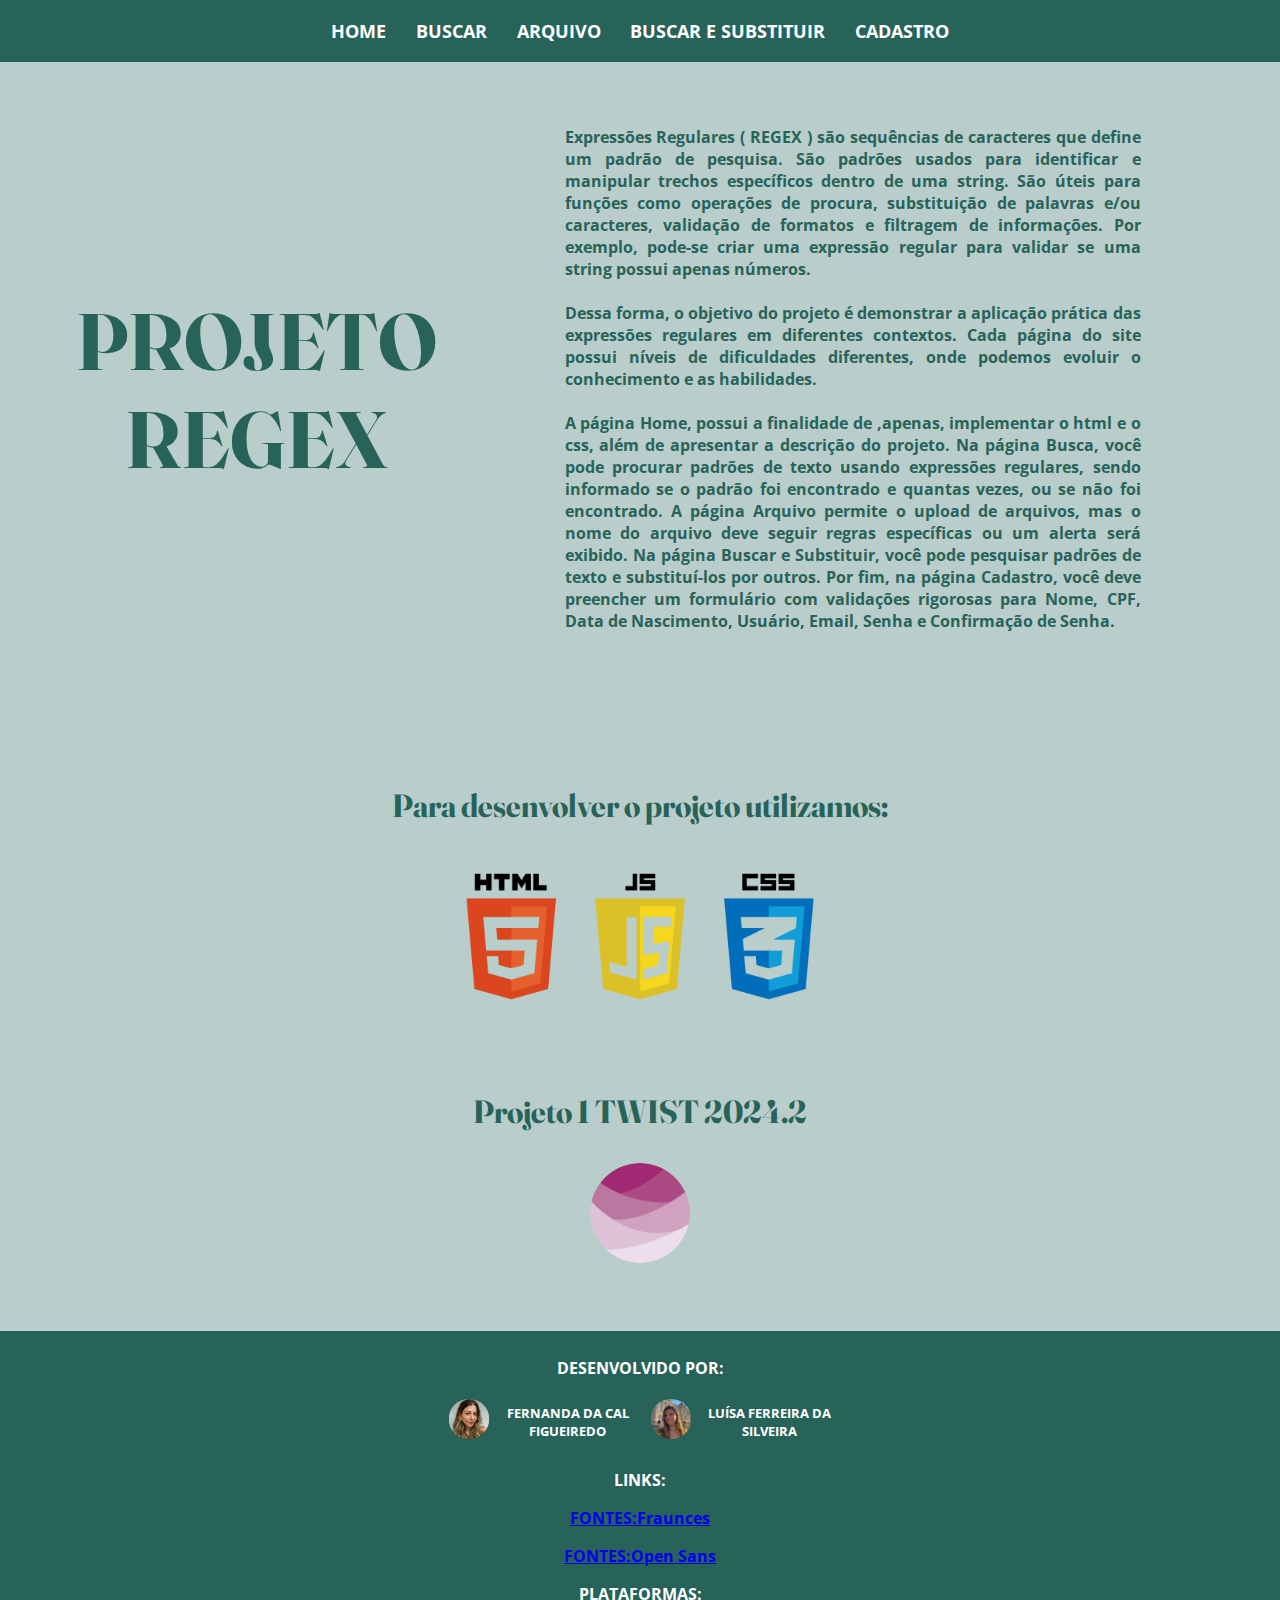
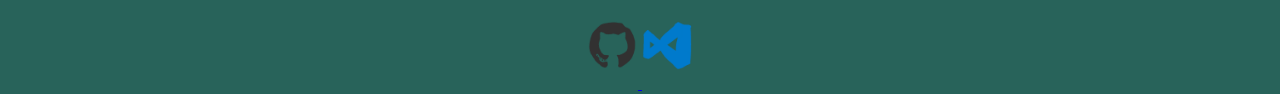
<file: index.html>
<!DOCTYPE html>
<html lang="pt-br">
<head>
    <meta charset="UTF-8">
    <meta name="viewport" content="width=device-width, initial-scale=1.0">
    <title>Projeto 1</title>
    <link rel="stylesheet" href="styles/style.css">
    <link rel="stylesheet" href="styles/pagina1.css">
    <link rel="stylesheet" href="styles/fonts.css">

</head>
<body>
    <div id = "container">
        <header id = "header"></header>

        <nav id = "navigator">
            <a href = "index.html"> HOME </a> 
            <a href = "pagina2.html"> BUSCAR </a> 
            <a href = "pagina3.html"> ARQUIVO </a> 
            <a href = "pagina4.html"> BUSCAR E SUBSTITUIR </a> 
            <a href = "pagina5.html"> CADASTRO </a> 

        </nav>

        <section id = "main">
            <div class = "ladoalado">
                <p class = "title">PROJETO<br/>REGEX</p>

                <p class = "texto" >Expressões Regulares ( REGEX ) são sequências de caracteres que define um padrão de pesquisa. São padrões usados para identificar e manipular trechos específicos dentro de uma string. São úteis para funções como operações de procura, substituição de palavras e/ou caracteres, validação de formatos e filtragem de informações. Por exemplo, pode-se criar uma expressão regular para validar se uma string possui apenas números. <br><br>

                    Dessa forma, o objetivo do projeto é demonstrar a aplicação prática das expressões regulares em diferentes contextos. Cada página do site possui níveis de dificuldades diferentes, onde podemos evoluir o conhecimento e as habilidades. <br><br>
                    
                    A página Home, possui a finalidade de ,apenas, implementar o html e o css, além de apresentar a descrição do projeto. Na página Busca, você pode procurar padrões de texto usando expressões regulares, sendo informado se o padrão foi encontrado e quantas vezes, ou se não foi encontrado. A página Arquivo permite o upload de arquivos, mas o nome do arquivo deve seguir regras específicas ou um alerta será exibido. Na página Buscar e Substituir, você pode pesquisar padrões de texto  e substituí-los por outros. Por fim, na página Cadastro, você deve preencher um formulário com validações rigorosas para Nome, CPF, Data de Nascimento, Usuário, Email, Senha e Confirmação de Senha. <br><br>
             </div>
        
            <br/><br/>
            <div class = "embiaxoCentro">
                
                <p class = "title2">Para desenvolver o projeto utilizamos:</p>
                <img class = "prog" src = "img/pngwing.com.png" alt = "Símbolos do HTML, CSS e Javascript, respectivamente.">
                
            </div>
            
            <div id = "twist">
                <p class="tTwist">Projeto 1 TWIST 2024.2</p>
                <img class = "iTwist" src = "img/twist_icone.png" alt = "Logo da TWIST">
            </div>

        </section>

        <footer id = "footer">
            <p class = "pe">DESENVOLVIDO  POR:</p>
            <div id = ident>
                <img  src = "img/fotoFe.JPG" alt = "Foto da desenvolvedora Fernanda">
                <p class="nomes">FERNANDA DA CAL FIGUEIREDO</p>

                <img src="img/fotoLu.JPG" alt = "Foto da desenvolvedora Luísa">
                <p class="nomes">LUÍSA FERREIRA DA SILVEIRA</p>
            </div>

            <div id="links">
                <p class="pLink">LINKS:</p>
                <a href="https://fonts.google.com/share?selection.family=Fraunces:ital,opsz,wght@0,9..144,100..900;1,9..144,100..900">
                    <p class="font">FONTES:Fraunces</p>
                </a>
                <a href="https://fonts.google.com/share?selection.family=Open+Sans:ital,wght@0,300..800;1,300..800">
                    <p class="font">FONTES:Open Sans</p>
                </a>
                <p>PLATAFORMAS:</p>
                <a href = "https://github.com/">
                    <img class="github" src="img/giphy1.gif" alt="github">
                </a>
                <a href="https://code.visualstudio.com/">
                    <img class="vs" src="img/giphy2.gif" alt="VSCode">
                </a>
               
            </div>
        </footer>
    </div>
</body>
</html>
</file>
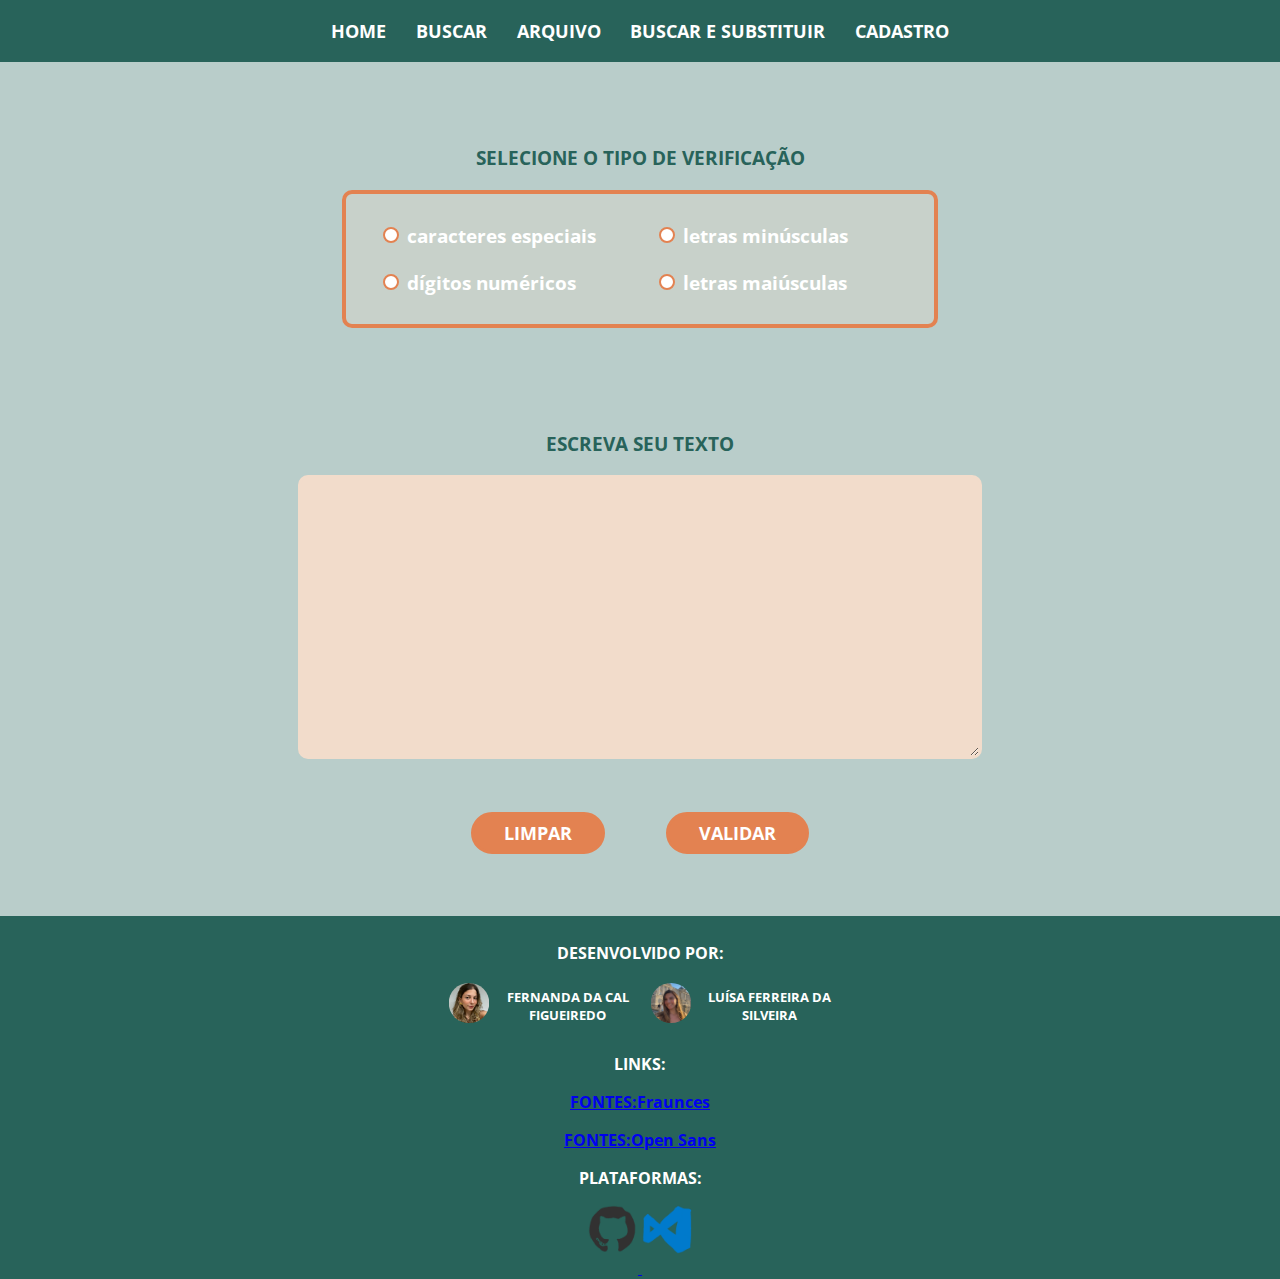
<file: pagina2.html>
<!DOCTYPE html>
<html lang="pt-br">
<head>
    <meta charset="UTF-8">
    <meta name="viewport" content="width=device-width, initial-scale=1.0">
    <title>Projeto 1</title>
    <link rel="stylesheet" href="styles/style.css">
    <link rel="stylesheet" href="styles/pagina2.css">
    <link rel="stylesheet" href="styles/fonts.css">
    <script src = "scripts/scriptPag2.js"></script>

</head>
<body>
    <div id = "container">
        <header id = "header"></header>

        <nav id = "navigator">
            <a href = "index.html"> HOME </a> 
            <a href = "pagina2.html"> BUSCAR </a> 
            <a href = "pagina3.html"> ARQUIVO </a> 
            <a href = "pagina4.html"> BUSCAR E SUBSTITUIR </a> 
            <a href = "pagina5.html"> CADASTRO </a> 

        </nav>

        <section id = "main">
            <form action = "">
                <div id="verificacao">
                    <p class = "medio">SELECIONE O TIPO DE VERIFICAÇÃO</p>
                    <fieldset>
                        <div class="radio-group">
                            <label class="centro">
                                <input type="radio" name="verif" value="caracEsp" /> caracteres especiais
                            </label>
                            <label>
                                <input type="radio" name="verif" value="min" /> letras minúsculas
                            </label>
                            <label>
                                <input type="radio" name="verif" value="num" /> dígitos numéricos
                            </label>
                            <label>
                                <input type="radio" name="verif" value="mai" /> letras maiúsculas
                            </label>
                        </div>
                    </fieldset>
                </div>
                <br/><br/><br/>
                <div id = "texto">
                    <label class = "medio">ESCREVA SEU TEXTO </label><br/><br/>
                    <textarea name="conteudo" id="conteudo" cols="80" rows="17"></textarea>
                </div>

                <div id = "botao">
                    <input name="limpar" type="button" value="LIMPAR" id = "btnLimpar"/>
                    &nbsp;
                    <input name="validar" type="button" value="VALIDAR" id = "btnValidar" />
                </div>
            </form>
            
        </section>

        <footer id = "footer">
            <p class = "pe">DESENVOLVIDO  POR:</p>
            <div id = ident>
                <img  src = "img/fotoFe.JPG" alt = "Foto da desenvolvedora Fernanda">
                <p class="nomes">FERNANDA DA CAL FIGUEIREDO</p>

                <img src="img/fotoLu.JPG" alt = "Foto da desenvolvedora Luísa">
                <p class="nomes">LUÍSA FERREIRA DA SILVEIRA</p>
            </div>

            <div id="links">
                <p class="pLink">LINKS:</p>
                <a href="https://fonts.google.com/share?selection.family=Fraunces:ital,opsz,wght@0,9..144,100..900;1,9..144,100..900">
                    <p class="font">FONTES:Fraunces</p>
                </a>
                <a href="https://fonts.google.com/share?selection.family=Open+Sans:ital,wght@0,300..800;1,300..800">
                    <p class="font">FONTES:Open Sans</p>
                </a>
                <p>PLATAFORMAS:</p>
                <a href = "https://github.com/">
                    <img class="github" src="img/giphy1.gif" alt="github">
                </a>
                <a href="https://code.visualstudio.com/">
                    <img class="vs" src="img/giphy2.gif" alt="VSCode">
                </a>
               
            </div>
        </footer>
    </div>
</body>
</html>
</file>
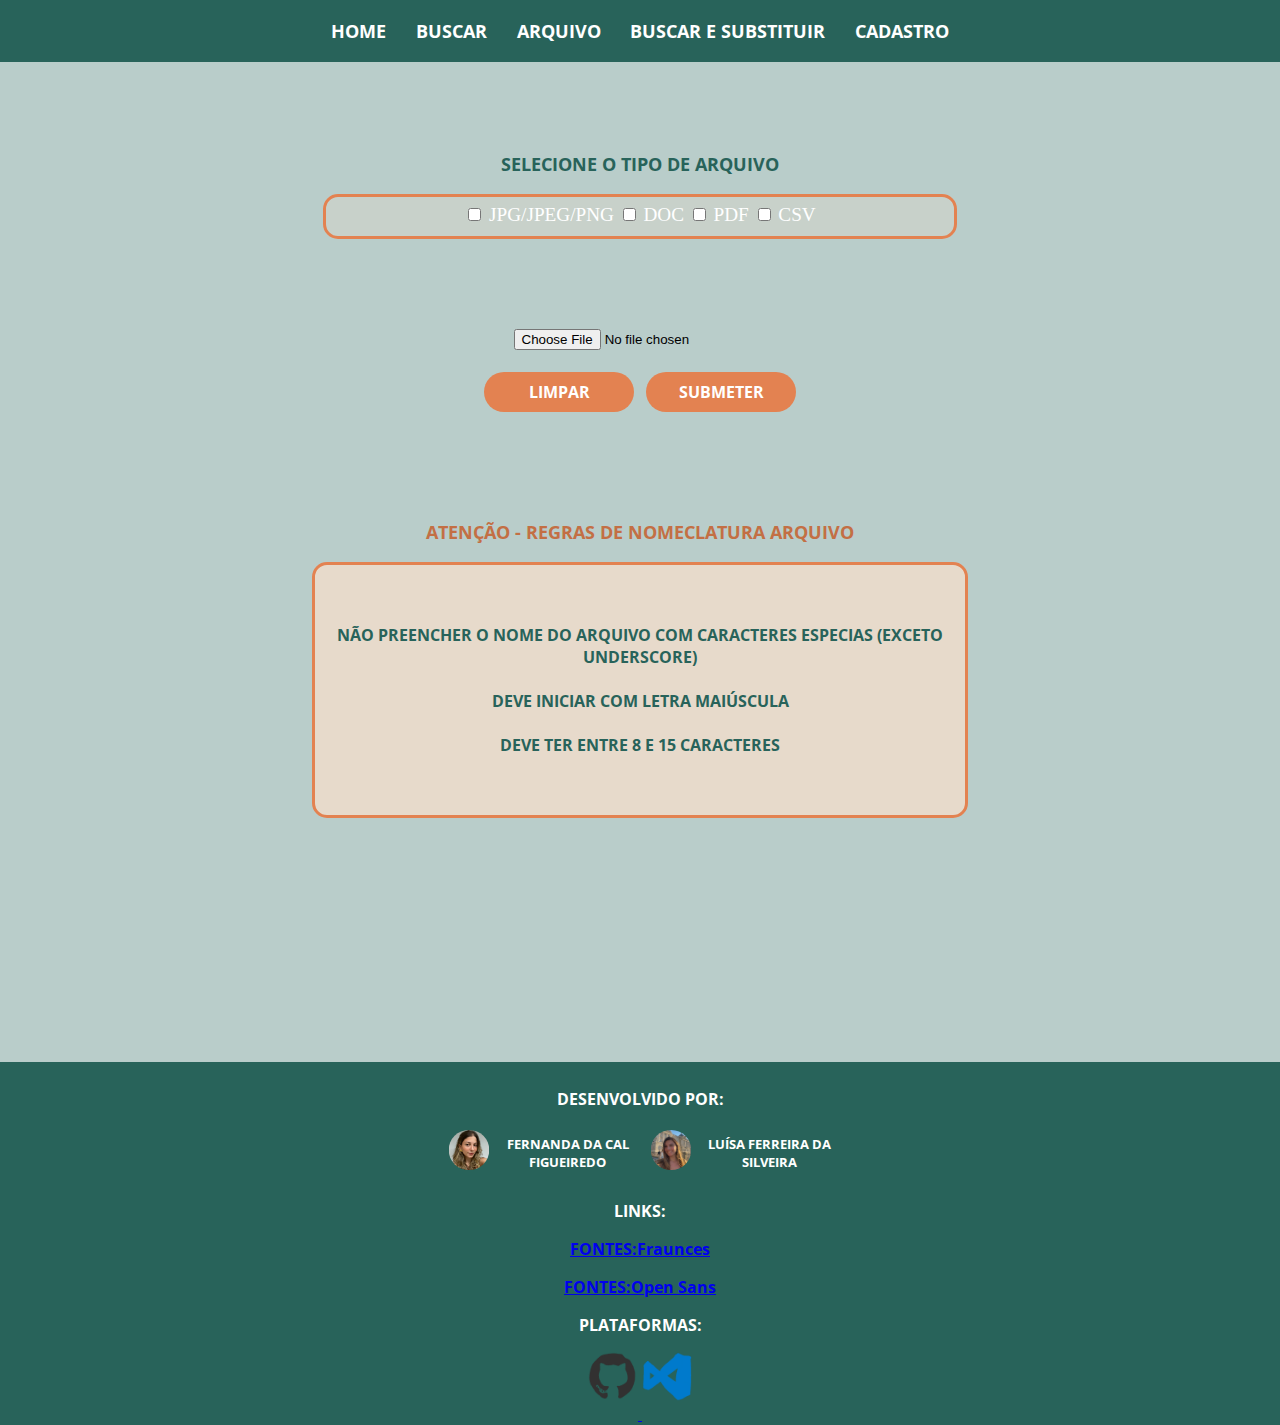
<file: pagina3.html>
<!DOCTYPE html>
<html lang="pt-br">
<head>
    <meta charset="UTF-8">
    <meta name="viewport" content="width=device-width, initial-scale=1.0">
    <title>Projeto 1</title>

    <link rel="stylesheet" href="styles/pagina3.css">
    <link rel="stylesheet" href="styles/fonts.css">
    <script src="scripts/scriptPag3.js"></script>

</head>
<body>
    <div id = "container">
        <nav id = "navigator">
            <a href = "index.html"> HOME </a> 
            <a href = "pagina2.html"> BUSCAR </a> 
            <a href = "pagina3.html"> ARQUIVO </a> 
            <a href = "pagina4.html"> BUSCAR E SUBSTITUIR </a> 
            <a href = "pagina5.html"> CADASTRO </a> 

        </nav>

        <section id = "main">
            <p class="tfieldset">SELECIONE O TIPO DE ARQUIVO</p>
            <fieldset>
                <div id="arq.selector">
                    <input type="checkbox" name="seletor" value="jpg" /> JPG/JPEG/PNG 
                    <input type="checkbox" name="seletor" value="doc" /> DOC
                    <input type="checkbox" name="seletor" value="pdf" /> PDF 
                    <input type="checkbox" name="seletor" value="csv" /> CSV
                </div>
            </fieldset>
            <br/><br/><br/> <br/> <br/>
            <form>
                <div id="blocoArq">
                    <input type="file" name="arquivo" id="arquivo">
                    <br/>
                    <input type="button" name="limpar" id="btnLimpa" value="LIMPAR"/>
                    &nbsp;
                    <input  type="button" name="submeter" id = "btnSubmete" value="SUBMETER" />
                </div>
            </form>
           
            <br/> <br/> <br/> <br/> <br/>
            <p class="tretangulo">ATENÇÃO - REGRAS DE NOMECLATURA ARQUIVO</p>
            <div id="retangulo">
                <p>NÃO PREENCHER O NOME DO ARQUIVO COM CARACTERES ESPECIAS (EXCETO UNDERSCORE)<br/><br/>

                    DEVE INICIAR COM LETRA MAIÚSCULA<br/><br/>
                    
                    DEVE TER ENTRE 8 E 15 CARACTERES</p>
            </div>
        </section>
        <footer id = "footer">
            <p class = "pe">DESENVOLVIDO  POR:</p>
            <div id = ident>
                <img  src = "img/fotoFe.JPG" alt = "Foto da desenvolvedora Fernanda">
                <p class="nomes">FERNANDA DA CAL FIGUEIREDO</p>

                <img src="img/fotoLu.JPG" alt = "Foto da desenvolvedora Luísa">
                <p class="nomes">LUÍSA FERREIRA DA SILVEIRA</p>
            </div>

            <div id="links">
                <p class="pLink">LINKS:</p>
                <a href="https://fonts.google.com/share?selection.family=Fraunces:ital,opsz,wght@0,9..144,100..900;1,9..144,100..900">
                    <p class="font">FONTES:Fraunces</p>
                </a>
                <a href="https://fonts.google.com/share?selection.family=Open+Sans:ital,wght@0,300..800;1,300..800">
                    <p class="font">FONTES:Open Sans</p>
                </a>
                <p>PLATAFORMAS:</p>
                <a href = "https://github.com/">
                    <img class="github" src="img/giphy1.gif" alt="github">
                </a>
                <a href="https://code.visualstudio.com/">
                    <img class="vs" src="img/giphy2.gif" alt="VSCode">
                </a>
               
            </div>
        </footer>
    </div>
</body>
</html>
</file>
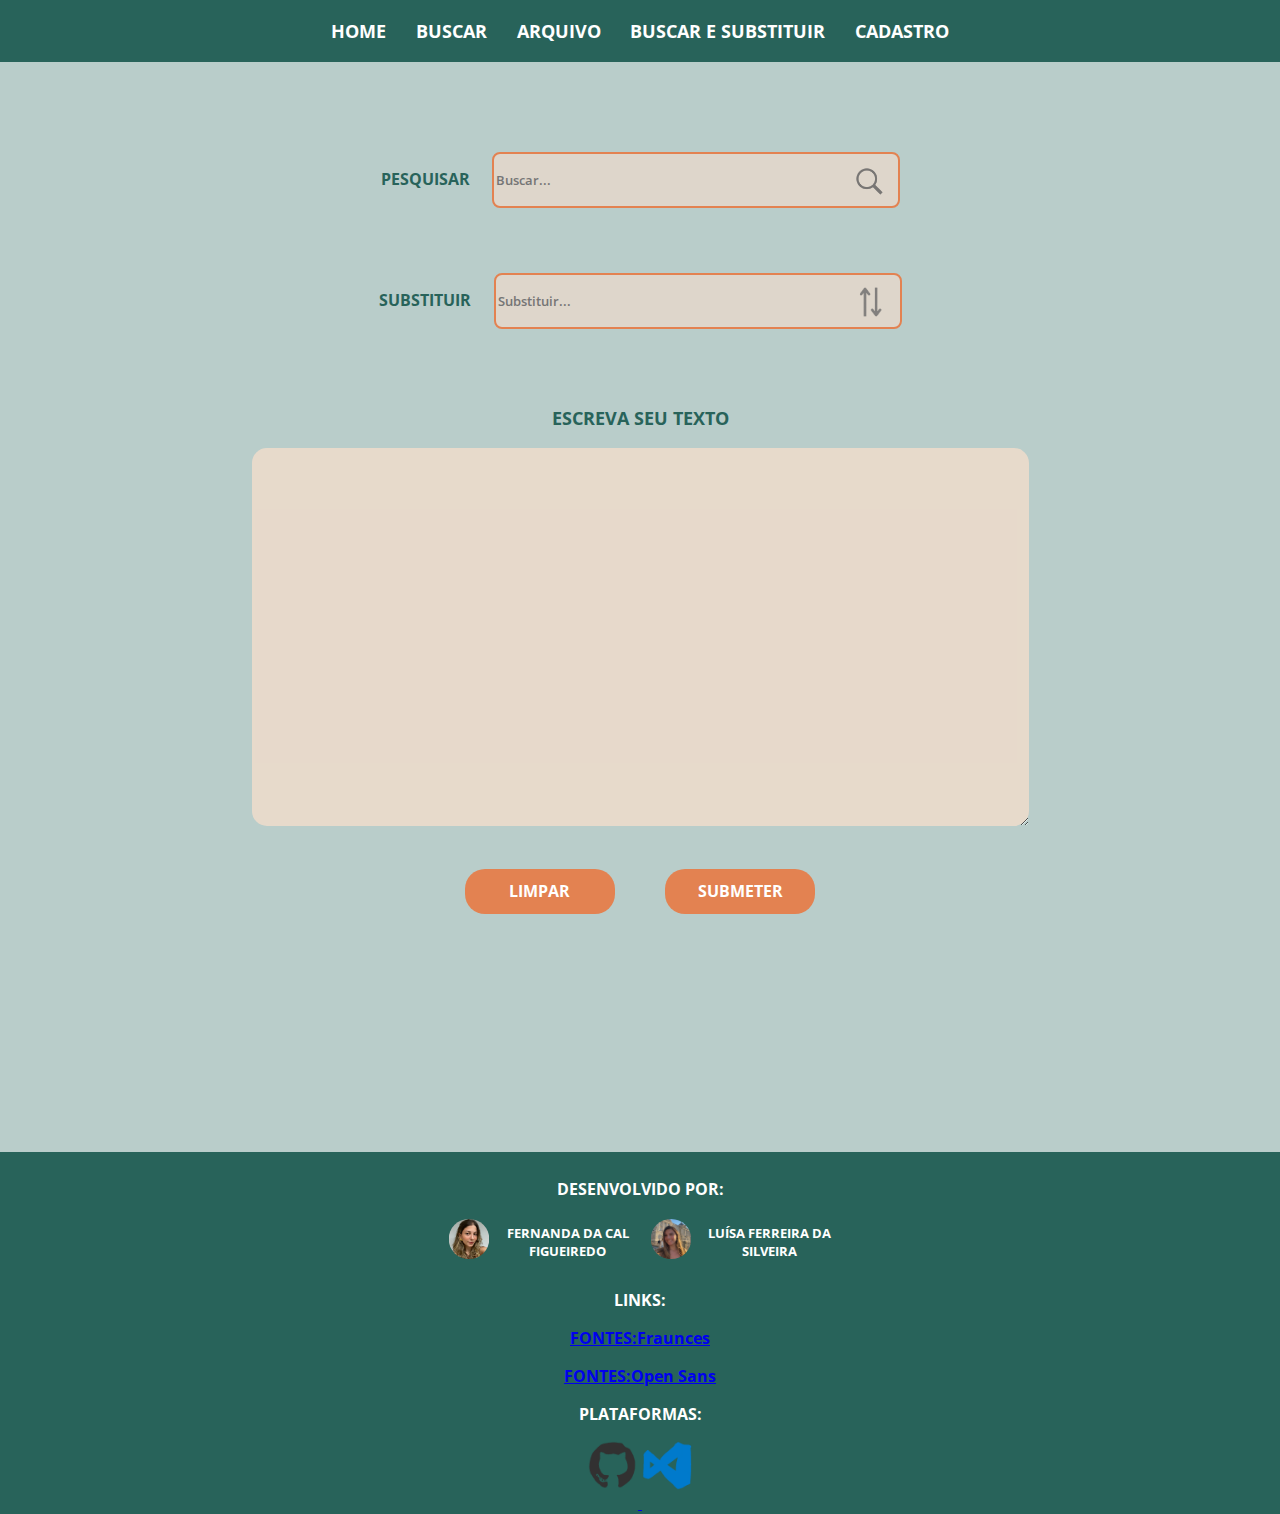
<file: pagina4.html>
<!DOCTYPE html>
<html lang="pt-br">
<head>
    <meta charset="UTF-8">
    <meta name="viewport" content="width=device-width, initial-scale=1.0">
    <title>Projeto 1</title>
    <link rel="stylesheet" href="styles/pagina4.css">
    <link rel="stylesheet" href="styles/fonts.css">
    <script src="scripts/scriptPag4.js"></script>
</head>
<body>
    <div id = "container">
        <header id = "header"></header>

        <nav id = "navigator">
            <a href = "index.html"> HOME </a> 
            <a href = "pagina2.html"> BUSCAR </a> 
            <a href = "pagina3.html"> ARQUIVO </a> 
            <a href = "pagina4.html"> BUSCAR E SUBSTITUIR </a> 
            <a href = "pagina5.html"> CADASTRO </a> 

        </nav>

        <section id = "main">
            <div id="blocopesquisa">
                <form>
                    <label>PESQUISAR  </label>
                    <input type="text" id="barrapesquisa" placeholder="Buscar..."/>
                    <button id="btnpesquisa">
                        <img src="img/lupa.png" alt="lupa">
                    </button>
                </form>
            </div>
            <div id="blocosubstitui">
                <form>
                    <label>SUBSTITUIR  </label>
                    <input type="text" id="barrasubstitui" placeholder="Substituir..."/>
                    <button id="btnsubs">
                        <img src="img/seta2.png" alt="setas">
                    </button>
                </form>
            </div>
            <div id="caixadetexto">
                <p class="tcaixa">ESCREVA SEU TEXTO</p>
                <textarea name="conteudo" id="conteudo" cols="80" rows="17"></textarea>
            </div>
            <div id="botao">
                <input type="button" name="limpar" id="btnlimpa" value="LIMPAR"/>
                &nbsp;
                <input  type="button" name="submeter" id = "btnsubmete" value="SUBMETER" />
            </div>
        </section>

        <footer id = "footer">
            <p class = "pe">DESENVOLVIDO  POR:</p>
            <div id = ident>
                <img  src = "img/fotoFe.JPG" alt = "Foto da desenvolvedora Fernanda">
                <p class="nomes">FERNANDA DA CAL FIGUEIREDO</p>

                <img src="img/fotoLu.JPG" alt = "Foto da desenvolvedora Luísa">
                <p class="nomes">LUÍSA FERREIRA DA SILVEIRA</p>
            </div>

            <div id="links">
                <p class="pLink">LINKS:</p>
                <a href="https://fonts.google.com/share?selection.family=Fraunces:ital,opsz,wght@0,9..144,100..900;1,9..144,100..900">
                    <p class="font">FONTES:Fraunces</p>
                </a>
                <a href="https://fonts.google.com/share?selection.family=Open+Sans:ital,wght@0,300..800;1,300..800">
                    <p class="font">FONTES:Open Sans</p>
                </a>
                <p>PLATAFORMAS:</p>
                <a href = "https://github.com/">
                    <img class="github" src="img/giphy1.gif" alt="github">
                </a>
                <a href="https://code.visualstudio.com/">
                    <img class="vs" src="img/giphy2.gif" alt="VSCode">
                </a>
               
            </div>
        </footer>
    </div>
</body>
</html>
</file>
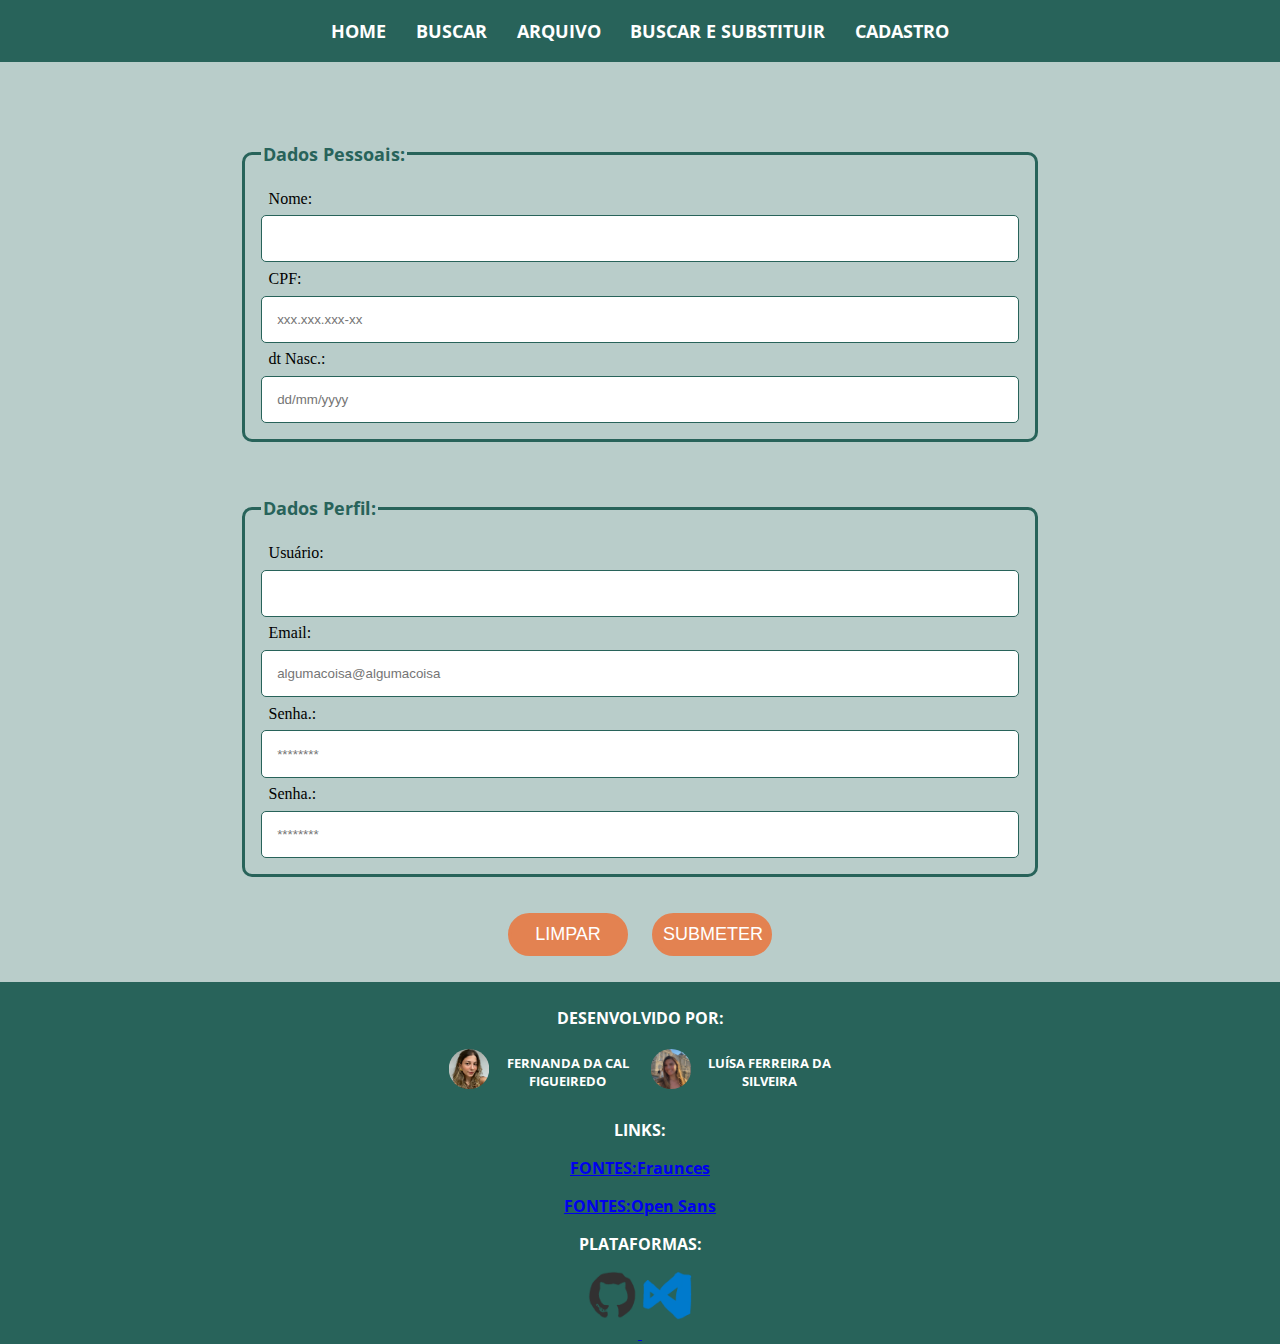
<file: pagina5.html>
<!DOCTYPE html>
<html lang="pt-br">
<head>
    <meta charset="UTF-8">
    <meta name="viewport" content="width=device-width, initial-scale=1.0">
    <title>Projeto 1</title>
    <link rel="stylesheet" href="styles/style.css">
    <link rel="stylesheet" href="styles/pagina5.css">
    <link rel="stylesheet" href="styles/fonts.css">
    <script src = "scripts/scriptPag5.js"></script> 
</head>
<body>
    <div id = "container">
        <header id = "header"></header>

        <nav id = "navigator">
            <a href = "index.html"> HOME </a> 
            <a href = "pagina2.html"> BUSCAR </a> 
            <a href = "pagina3.html"> ARQUIVO </a> 
            <a href = "pagina4.html"> BUSCAR E SUBSTITUIR </a> 
            <a href = "pagina5.html"> CADASTRO </a> 

        </nav>

        <section id = "main">
            <br/><br/><br/>
            <form id = "cadastroForm" action="">
                <fieldset>
                    <legend>Dados Pessoais:</legend>
                    <label for="nome">Nome: </label>
                    <input type="text" name="nome" id="nome" required>
                    <br/>
                    <label for="cpf">CPF: </label>
                    <input type="text" name="cpf" id="cpf" placeholder="xxx.xxx.xxx-xx" required>
                    <br/>
                    <label for="data">dt Nasc.: </label>
                    <input type="text" name="data" id="data" placeholder="dd/mm/yyyy" required>
                    <br/>
                </fieldset>
                <br/><br/><br/>
                <fieldset>
                    <legend>Dados Perfil:</legend>
                    <label for="usu">Usuário: </label>
                    <input type="text" name="usu" id="usu" required>
                    <br/>
                    <label for="email">Email: </label>
                    <input type="email" name="email" id="email" placeholder="algumacoisa@algumacoisa" required>
                    <br/>
                    <label for="senha">Senha.: </label>
                    <input type="text" name="senha" id="senha" placeholder="********" required>
                    <br/>
                    <label for="senhaVerif">Senha.: </label>
                    <input type="text" name="senhaVerif" id="senhaVerif" placeholder="********" required>

                </fieldset>
                <br/><br/>
                <div id = "botao">
                    <input name="limpar" type="button" value="LIMPAR" id = "btnLimpar"/>
                    &nbsp;
                    <input name="submeter" type="button" value="SUBMETER" id = "btnSubmeter" />
                </div>

            </form>
        </section>

        <footer id = "footer">
            <p class = "pe">DESENVOLVIDO  POR:</p>
            <div id = ident>
                <img  src = "img/fotoFe.JPG" alt = "Foto da desenvolvedora Fernanda">
                <p class="nomes">FERNANDA DA CAL FIGUEIREDO</p>

                <img src="img/fotoLu.JPG" alt = "Foto da desenvolvedora Luísa">
                <p class="nomes">LUÍSA FERREIRA DA SILVEIRA</p>
            </div>

            <div id="links">
                <p class="pLink">LINKS:</p>
                <a href="https://fonts.google.com/share?selection.family=Fraunces:ital,opsz,wght@0,9..144,100..900;1,9..144,100..900">
                    <p class="font">FONTES:Fraunces</p>
                </a>
                <a href="https://fonts.google.com/share?selection.family=Open+Sans:ital,wght@0,300..800;1,300..800">
                    <p class="font">FONTES:Open Sans</p>
                </a>
                <p>PLATAFORMAS:</p>
                <a href = "https://github.com/">
                    <img class="github" src="img/giphy1.gif" alt="github">
                </a>
                <a href="https://code.visualstudio.com/">
                    <img class="vs" src="img/giphy2.gif" alt="VSCode">
                </a>
               
            </div>
        </footer>
    </div>
</body>
</html>
</file>
<file: styles/style.css>
body{
    margin:0;
}

#container{
    margin:0;
    background-color:#B9CDCA;
}

#header{
    margin:0;
}

#navigator{
    
    text-align: center;
    background-color: #28635A;
    padding:1.5%;
    margin:0px;
}

nav a{
    padding:1%;
    color:white;
    font-size:large;
    font-family:"open";
    text-decoration: none;
    
}


nav a:hover{
    text-decoration: none;
    background-color: #14302cad;
    border-radius: 25px;
    padding:1%;

}

#footer{
    background-color: #28635A;
    margin:0;
    padding:auto;
    color:white;
    font-family:"open";
    text-align: center;
    
}


p.pe{
    margin-top:0;
    padding: 1%;
    padding-top: 2%;
    padding-bottom: 0%;
    font-size: medium;
    
}

#ident{
    padding: 0.3%;
    padding-bottom: 0%;
    margin-bottom: 0%;
    font-size:small;
    display: inline-block;
}

#links{
    text-align: center;
    margin: 0;
    padding-top: 0px;
    
}

#ident img{
    width: 40px;
    height: 40px;
    border-radius: 100%;
    padding-left:1%;
    padding-right: 1%;
    padding-bottom: 0%;
    margin-left: 1%;
    margin-bottom: 0%;
}

.github, .vs{
    width: 50px;
    height: auto;
    padding-bottom: 1.5%;
}


p.nomes{
    width: 30%;
    padding: 0;
    margin-top: 1%;
    border: 0;
    display: inherit;
    vertical-align:top;
}
</file>
<file: styles/pagina1.css>
.ladoalado{ 
    display: flex;
    align-items: center; 
    justify-content: center;
}

p.title{
    font-size:500%;
    color: #28635A;
    font-family:"fraunces";
    text-align: center;
    margin-right: 5%;
}

p.texto{
    width: 45%;
    font-family: "open";
    color:#28635A;
    text-align: justify;
    margin: 2%;
    padding:3%;
}


p.title2{
    font-size:200%;
    color: #28635A;
    font-family:"fraunces";
    text-align: center;
}

img.prog{
    width: 30%;
    height: auto;
    display: block; 
    margin-left: auto; 
    margin-right: auto; 
    padding-top: 0.5%;
    padding-bottom: 4%;
}

img.iTwist{
    width: 100px;
    height: 100px;
    border-radius: 100%;
    margin-bottom: 5%;
}

#twist{
    text-align: center
}

p.tTwist{
    color: #28635A;
    font-family: "fraunces";
    font-size: 200%;
}
</file>
<file: styles/fonts.css>
@font-face {
    font-family: "fredoka";
    src: url(../fonts/Fraunces/static/Fraunces_144pt-Bold.ttf);
}

@font-face {
    font-family: "fraunces";
    src: url(../fonts/Fraunces/static/Fraunces_144pt-Bold.ttf);
}

@font-face {
    font-family: "open";
    src: url(../fonts/Open_Sans/static/OpenSans-Bold.ttf);
}

@font-face {
    font-family: "open semi";
    src: url(../fonts/Open_Sans/static/OpenSans-SemiBold.ttf);
}
</file>
<file: styles/pagina2.css>
/*layout pagina 2*/

form {
    padding:3%;
    text-align: center;
}


fieldset {
    border: 4px solid #E38251;
    border-radius: 10px;
    background-color: #f2dccb42;
    padding: 3%;
    justify-content: space-around;
    color:white;
    font-family: "open";

}


#verificacao{
    padding:2%;
    margin: 0 auto;
    width: 600px;
    color:#28635A;
    font-family: "open";
}

p.medio{
    font-size: larger;
}

.radio-group {
    display: flex;
    flex-wrap: wrap;
    justify-content: space-around;
}

.radio-group label {
    flex: 0 0 45%; /* Cada label ocupará aproximadamente 45% da largura do fieldset */
    margin: 10px; 
    text-align: left;
    font-size: larger;
}

.radio-group input[type="radio"] {
    position: relative;
    width: 16px;
    height: 16px;
    appearance: none;
    border: 2px solid #E38251; 
    border-radius: 50%;
    cursor: pointer;
    background-color: white;
}

.radio-group input[type="radio"]:checked::before {
    content: '';
    position: absolute;
    top: 50%;
    left: 50%;
    width: 12px;
    height: 12px;
    background-color:rgba(0, 0, 0, 0.534); 
    border-radius: 500%;
    transform: translate(-50%, -50%);
}   


#texto{
    padding:2%;
    color:#28635A;
    font-size: medium;
}

#texto label{
    font-family: "open";
    font-size: larger;
}

textarea{
    background-color:#F2DCCB;
    border: 3px solid #F2DCCB;
    border-radius: 10px;
    outline:none;
    padding:1%;
}


input[type = "button"]{
    border-radius: 30px;
    color:white;
    font-size:large;
    font-family: "open";
    text-align: center;
    background-color: #E38251;
    border: solid #E38251;
    padding:0.5%;
    padding-left: 2.5%;
    padding-right: 2.5%;
    margin:2%;
}

input[type = "button"]:active{
    border-radius: 30px;
    color:white;
    font-size:large;
    font-family: "open";
    text-align: center;
    background-color: #e2601f;
    border: solid#e2601f;
    padding:0.5%;
    padding-left: 2.5%;
    padding-right: 2.5%;
    margin:2%;
}
</file>
<file: styles/pagina3.css>
body{
    margin:0;
}

#container{
    margin:0;
    background-color:#B9CDCA;
    
}

#header{
    margin:0;
}

#main{
    height: 1000px;
    display: flex;
    flex-direction:column;
    /*justify-content: center;*/
    align-items: center;
    text-align: center;
}

#navigator{
    
    text-align: center;
    background-color: #28635A;
    padding:1.5%;
    margin:0px;
}

nav a{
    padding:1%;
    color:white;
    font-size:large;
    font-family:"open";
    text-decoration: none;
    
}


nav a:hover{
    text-decoration: none;
    background-color: #14302cad;
    border-radius: 25px;
    padding:1%;

}

fieldset{
    width: 600px;
    height: 20px;
    border: 3px solid #E38251;
    border-radius: 15px;
    color: white;
    background-color:#f2dccb42; 
    font-style: "open";
    font-size:larger;
    text-align: center;
}

p.tfieldset{
    color: #28635A;
    font-family: "open";
    font-size: large;
    margin-top: 7%;
}

p.tretangulo{
    color: #C36F44;
    font-family: "open";
    font-size: large;
}

#retangulo{  
    width: 650px;
    height: 250px;
    border: 3px solid #E38251;
    border-radius: 15px;
    align-items: center;   
    display: flex;
    font-family: "open";
    color:#28635A; 
    background-color:#f2dccbcf ;
    margin-bottom: 3%;   
}



#footer{
    background-color: #28635A;
    margin:0;
    padding:auto;
    color:white;
    font-family:"open";
    text-align: center;
    
}



#btnLimpa{
    width: 150px;
    height: 40px;
    color: white;
    background-color:#E38251;
    border: 0px;
    border-radius: 20px;
    font-family: "open";
    font-size: medium;
    margin-top: 7%;
}

#btnSubmete{
    width: 150px;
    height: 40px;
    color: white;
    background-color:#E38251;
    border: 0px;
    border-radius: 20px;
    font-family: "open";
    font-size: medium;
    margin-top: 7%;
}

p.pe{
    margin-top:0;
    padding: 1%;
    padding-top: 2%;
    padding-bottom: 0%;
    font-size: medium;
    
}

#ident{
    padding: 0.3%;
    padding-bottom: 0%;
    margin-bottom: 0%;
    font-size:small;
    display: inline-block;
}

#links{
    text-align: center;
    margin: 0;
    padding-top: 0px;
    
}

#ident img{
    width: 40px;
    height: 40px;
    border-radius: 100%;
    padding-left:1%;
    padding-right: 1%;
    padding-bottom: 0%;
    margin-left: 1%;
    margin-bottom: 0%;
}

.github, .vs{
    width: 50px;
    height: auto;
    padding-bottom: 1.5%;
}


p.nomes{
    width: 30%;
    padding: 0;
    margin-top: 1%;
    border: 0;
    display: inherit;
    vertical-align:top;
}
</file>
<file: styles/pagina4.css>
body{
    margin:0;
}

#container{
    margin:0;
    background-color:#B9CDCA;
}

#header{
    margin:0;
}

#main{
    height: 1000px;
    text-align: center;
}

#navigator{
    
    text-align: center;
    background-color: #28635A;
    padding:1.5%;
    margin:0px;
}

nav a{
    padding:1%;
    color:white;
    font-size:large;
    font-family:"open";
    text-decoration: none;
    
}

 p.title{
    font-size:500%;
    color: #28635A;
    font-family:"fraunces";
    text-align: center;
    margin-top: 3%;
}

nav a:hover{
    text-decoration: none;
    background-color: #14302cad;
    border-radius: 25px;
    padding:1%;

}

label{
    font-family: "open";
    color: #28635A;
    margin-right: 1.5%;
}

#blocopesquisa{
    margin:3%;
    margin-top: 7%;
    
}

#blocosubstitui{
    margin:3%;
    margin-top: 5%;
}

#barrapesquisa{
    width: 400px;
    height: 50px;
    background-color: #f2dccba4;
    border: 2px solid  #E38251;
    border-radius: 8px;
    font-family: "open semi";
   
}

#barrasubstitui{
    width: 400px;
    height: 50px;
    background-color: #f2dccba4;
    border: 2px solid  #E38251;
    border-radius: 8px;
    font-family: "open semi";

}

#btnpesquisa{
    background-color:transparent;
    width: 60px;
    height: 55px;
    border: 0px ;
    border-radius: 8px;
    margin-left:-65px;
    vertical-align: middle;
    display: inline-flex;
    align-items: center;
    justify-content: center;
    
}

#btnpesquisa img{
    width: 35px; 
    height: auto;
    opacity: 80%;
}

#btnsubs{
    background-color: transparent;
    width: 60px;
    height: 55px;
    border: 0px ;
    border-radius: 8px;
    margin-left: -65px;
    vertical-align: middle;
    display: inline-flex;
    align-items: center;
    justify-content: center;
}

#btnsubs img{
    width: 90px; 
    height: auto;
    opacity: 80%;
}


#conteudo{
    background-color: #f2dccbcf;
    border: 0px;
    border-radius: 15px;
    color: #28635A;
    font-family: "open semi";
    font-size:medium;
}


p.tcaixa{
    font-family: "open";
    font-size:large;
    color: #28635A;
    padding-top: 3%;
}

#btnlimpa{
    width: 150px;
    height: 45px;
    background-color: #E38251;
    border-radius: 20px;
    border: 0px;
    font-family: "open";
    color:white;
    font-size: medium;
    margin-top: 3%;
    margin-right: 3%;
   
}

#btnsubmete{
    width: 150px;
    height: 45px;
    background-color: #E38251;
    border-radius: 20px;
    border: 0px;
    font-family: "open";
    color:white;
    font-size: medium;
    margin-top: 3%;
   
}

#footer{
    background-color: #28635A;
    margin:0;
    padding:auto;
    color:white;
    font-family:"open";
    text-align: center;
    
}


p.pe{
    margin-top:0;
    padding: 1%;
    padding-top: 2%;
    padding-bottom: 0%;
    font-size: medium;
    
}

#ident{
    padding: 0.3%;
    padding-bottom: 0%;
    margin-bottom: 0%;
    font-size:small;
    display: inline-block;
}

#links{
    text-align: center;
    margin: 0;
    padding-top: 0px;
    
}

#ident img{
    width: 40px;
    height: 40px;
    border-radius: 100%;
    padding-left:1%;
    padding-right: 1%;
    padding-bottom: 0%;
    margin-left: 1%;
    margin-bottom: 0%;
}

.github, .vs{
    width: 50px;
    height: auto;
    padding-bottom: 1.5%;
}


p.nomes{
    width: 30%;
    padding: 0;
    margin-top: 1%;
    border: 0;
    display: inherit;
    vertical-align:top;
}
</file>
<file: styles/pagina5.css>
@font-face {
    font-family: 'fredoka';
    src: url(fonts/Fredoka/static/Fredoka-Bold.ttf);
}

@font-face {
    font-family: 'fraunces';
    src: url(fonts/Fraunces/static/Fraunces_144pt-Bold.ttf);
}

@font-face {
    font-family: 'open';
    src: url(fonts/Open_Sans/static/OpenSans-Bold.ttf);
}
/*layout pagina 5*/

form {
    margin: 0 auto;
    padding: 2%;
    width: 800px;
}

fieldset {
    border: 3px solid  #28635A;
    border-radius: 10px;
    padding: 2%;
}

legend {
    font-size: large;
    font-family:open;
    color:  #28635A;
}


label {
    display: inline-block;
    margin: 1%;
}


input[type="text"], input[type="email"] {
    width: 100%; 
    padding: 2%;
    border: 1px solid #28635A;
    border-radius: 5px;
    box-sizing: border-box;
}

#botao {
    text-align: center;
    display: flex;
    justify-content: center;
    gap: 10px; 
}

input[type = "button"]{

    border-radius: 30px;
    color:white;
    font-size:large;
    text-align: center;
    background-color: #E38251;
    border: solid #E38251;
    padding:1%;   
    text-align: center;
    width: 15%;
}

input[type = "button"]:active{
    border-radius: 30px;
    color:white;
    font-size:large;
    text-align: center;
    background-color: #e2601f;
    border: solid#e2601f;
    padding:1%;
    width: 15%;
}
</file>
